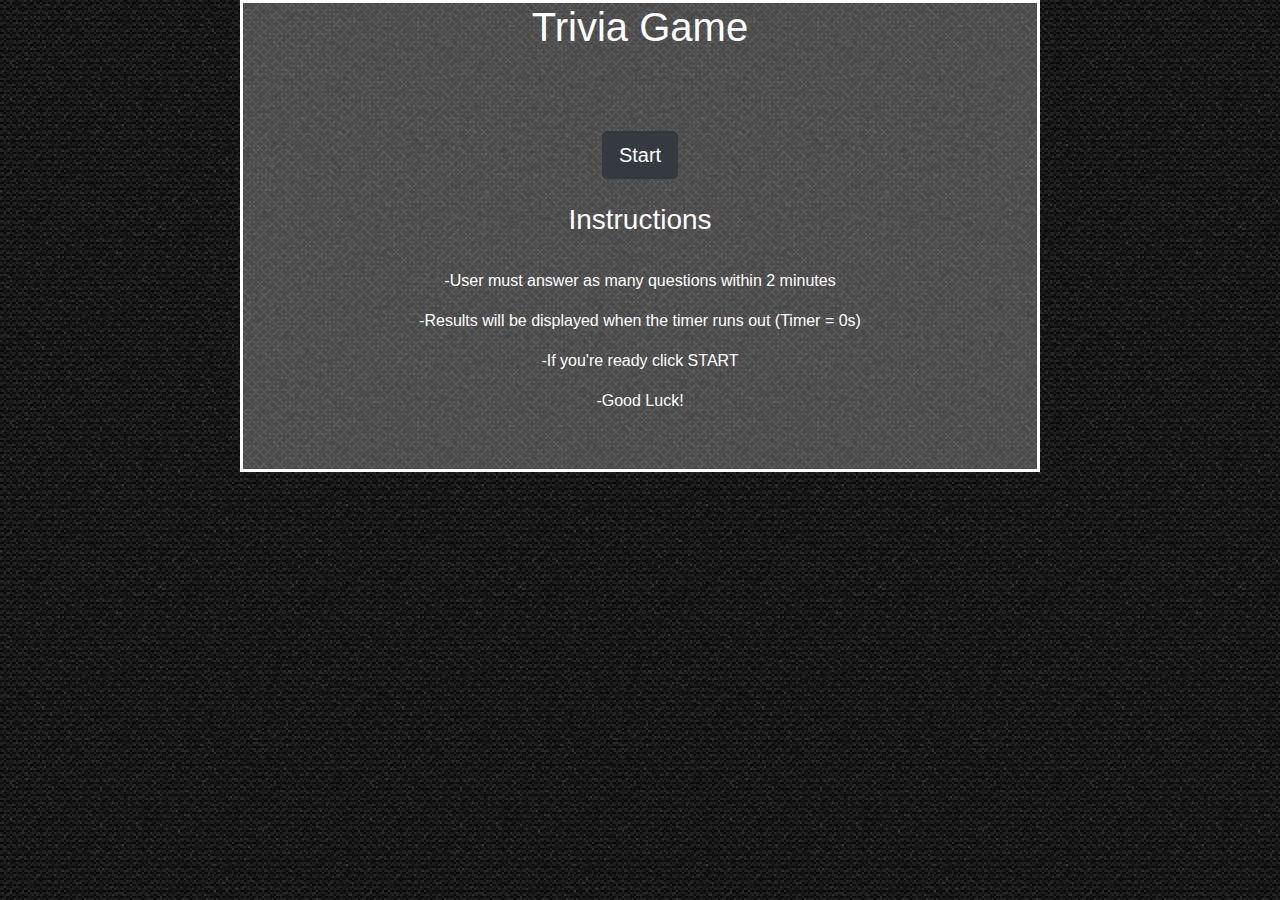
<file: index.html>
<!DOCTYPE html>
<html lang="en">

<head>
    <meta charset="UTF-8">
    <meta name="viewport" content="width=device-width, initial-scale=1.0">
    <meta http-equiv="X-UA-Compatible" content="ie=edge">


    <!-- Bootstrap Link -->
    <link rel="stylesheet" href="https://maxcdn.bootstrapcdn.com/bootstrap/4.0.0/css/bootstrap.min.css">
    <link rel="stylesheet" href="https://maxcdn.bootstrapcdn.com/font-awesome/4.7.0/css/font-awesome.min.css">



    <!-- Google Docs Link -->
    <link href="https://fonts.googleapis.com/css?family=Merriweather" rel="stylesheet">

    <!-- CSS Link -->
    <link rel="stylesheet" type="text/css" media="screen" href="assets/css/style.css">

    <!--Viewport-->
    <meta name="viewport" content="width=device-width, initial-scale=1.0">




</head>


<body>

    <!-- permanent title -->
    <div id="container">
        <h1>Trivia Game</h1>

        <br>

        <br>


        <br>

        <!--- initial set up for instructions and start button -->
        <div id="instructions">

            <div>
                <div class="btn btn-dark btn-lg" value='START' id="start">Start
                </div>
            </div>

            <br>

            <div class="row">
                <div class="col-lg-12">
                    <h3>Instructions</h3>

                    <br>
                </div>
            </div>
            <div class="row">
                <div class="col-lg-12">
                    <p>-User must answer as many questions within 2 minutes<p>


                            <p>-Results will be displayed when the timer runs out (Timer = 0s)<p>

                                    <p>-If you're ready click START<p>

                                            <p>-Good Luck!<p>
                                                    <br>
                </div>
                <br>
            </div>
        </div>




        <!-- timer & trivia questions-->

        <div id="trivia-game">


            <div class="row">
                <h3 id="timer" class="col - md - 12">
                </h3>
                <br>
            </div>

            <br>

            <h2>Answer the following questions:</h2>



            <div>
                <div id="qDiv">
                </div>
            </div>


            <div>
            </div>
        </div>
    </div>



    <!-- -Results -->
    <div id="results">
        <br>
        <h3>Results</h3>
        <br>


        <br>
        <a id="blank"></a>

        <p id="correct"></p>
        <p id="incorrect"></p>
        <p id="unanswered"></p>
    </div>







</body>

<!-- Jquery Link -->
<script src="https://cdnjs.cloudflare.com/ajax/libs/jquery/3.2.1/jquery.min.js"></script>

<!-- ajax Link -->
<script src="https://ajax.googleapis.com/ajax/libs/jquery/3.2.1/jquery.min.js"></script>

<!-- JS Link -->
<script type="text/javascript" src="assets/js/trivia.js"></script>

</html>
</file>
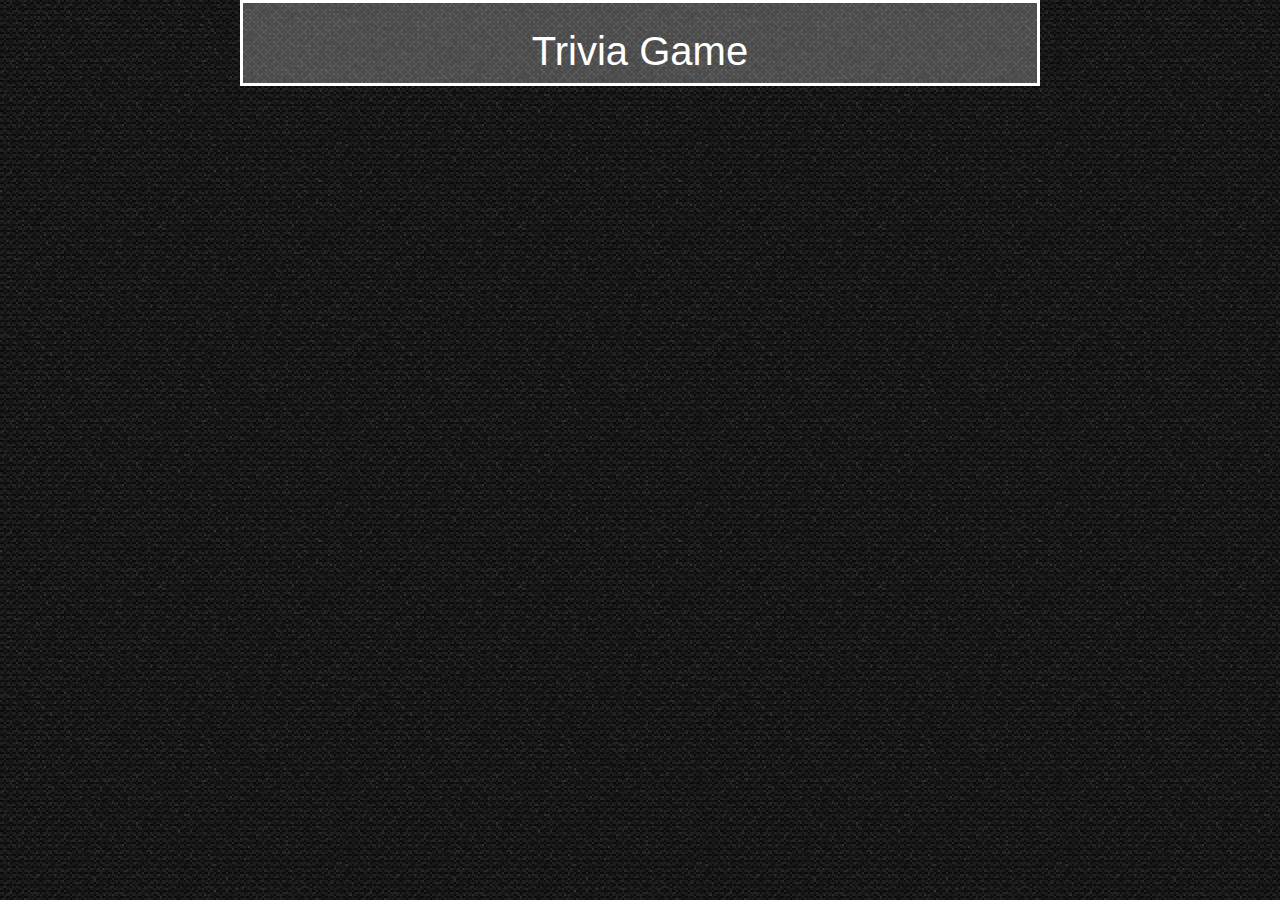
<file: results.html>
<!DOCTYPE html>
<html lang="en">

<head>
    <meta charset="UTF-8">
    <meta name="viewport" content="width=device-width, initial-scale=1.0">
    <meta http-equiv="X-UA-Compatible" content="ie=edge">


    <!-- Bootstrap Link -->
    <link rel="stylesheet" href="https://maxcdn.bootstrapcdn.com/bootstrap/4.0.0/css/bootstrap.min.css">
    <link rel="stylesheet" href="https://maxcdn.bootstrapcdn.com/font-awesome/4.7.0/css/font-awesome.min.css">


    <!-- Google Docs Link -->
    <link href="https://fonts.googleapis.com/css?family=Merriweather" rel="stylesheet">

    <!-- CSS Link -->
    <link rel="stylesheet" type="text/css" media="screen" href="assets/css/style.css">



    <!--Viewport-->
    <meta name="viewport" content="width=device-width, initial-scale=1.0">




</head>


<body>

    <div class="container">
        <br>
        <h1>Trivia Game</h1>



    </div>
    <br>

    <br>

    <!-- Jquery Link -->
    <script src="https://cdnjs.cloudflare.com/ajax/libs/jquery/3.2.1/jquery.min.js"></script>

    <!-- ajax Link -->
    <script src="https://ajax.googleapis.com/ajax/libs/jquery/3.2.1/jquery.min.js"></script>

    <!-- JS Link -->
    <script type="text/javascript" src="assets/js/trivia.js"></script>

</body>



</html>
</file>
<file: assets/css/style.css>
body {
background: url('../images/binding_dark.png');

}

#container {
    background: url('../images/tweed.png');
    margin-left: auto;
    margin-right: auto ;
    height: auto;
    width: 800px;
    color : white;
    text-align: center;
    border-style: solid;
    border-color: white; 


}
.container {
    background: url('../images/tweed.png');
    margin-left: auto;
    margin-right: auto ;
    height: auto;
    width: 800px;
    color : white;
    text-align: center;
    border-style: solid;
    border-color: white; 

}

select  {
    margin-left:20px;
}
</file>
